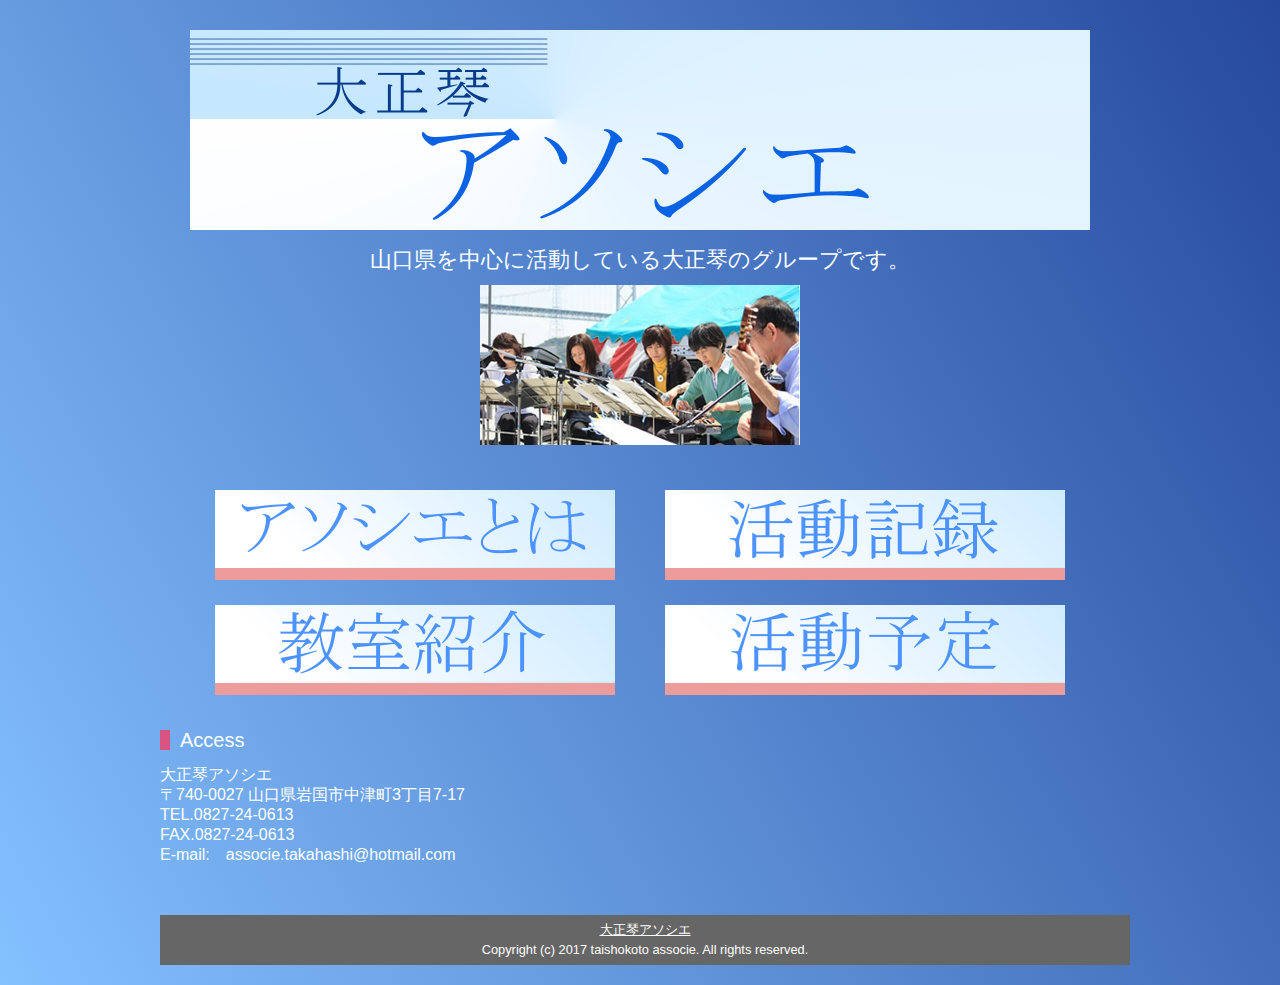
<file: index.html>
﻿<!DOCTYPE html>
<html lang="ja">

<head>

<title>大正琴アソシエ</title>
	<meta charset="UTF-8">
	<meta name="description" content="山口県を中心に活動している大正琴教室です。">
	<meta name="keywords" content="大正琴,岩国,アソシエ,山口">
	<link rel="stylesheet" href="style.css">

</head>


<body>
	<div id="wrapper">
<!--すべてのコンテンツをここに記述-->
		<header>
			<div align="center"><a href="index.html"><img src="./logo2.png" alt="大正琴アソシエ"><!-- width="960" height="280"--></a></div>
		</header>

			<nav>
			<p>山口県を中心に活動している大正琴のグループです。</p>
			</nav>


	<div align="center">

<img src="./a2.png">
<br><br><br>
	<table>

			<!--<ul>-->
	<tr>
		<td>
			<div class="navi1">
				<!--<li id="nav1">--><a href="shokai.html"><img src="./m1a.png"></a><!--</li>-->
			</div>
		</td>
	<td width="50"></td>
		<td>
			<div class="navi2">
				<!--<li id="nav2">--><a href="katudou.html"><img src="./m2a.png"></a><!--</li>-->
			</div>
		</td>
	</tr>
	<tr><td height="20"></td></tr>
	<tr>
		<td>
			<div class="navi3">
				<!--<li id="nav3">--><a href="kyositu.html"><img src="./m3a.png"></a><!--</li>-->
			</div>
		</td>
	<td></td>
		<td>
			<div class="navi4">
				<!--<li id="nav4">--><a href="yotei.html"><img src="./m4a.png"></a><!--</li>-->
			</div>
		</td>
			<!--</ul>-->
	</tr>

	</table>
	</div>
			




		<div id="global_info">
			<h1>Access</h1>
				大正琴アソシエ<br>
				〒740-0027 山口県岩国市中津町3丁目7-17<br>TEL.0827-24-0613<br>  FAX.0827-24-0613<br>E-mail:　associe.takahashi@hotmail.com
		</div>


<!--
		<div id="side_ber">
		<h1>連絡先</h1>
		大正琴アソシエ<br>
		〒740-0027 山口県岩国市中津町3丁目7-17<br>TEL.0827-24-0613  FAX.0827-24-0613<br>E-mail.
		</div>

-->

		<footer>
			<p><a href="index.html">大正琴アソシエ</a><br>
			Copyright (c) 2017 taishokoto associe. All rights reserved.
		</footer>

	</div>


</body>
</html>
</file>
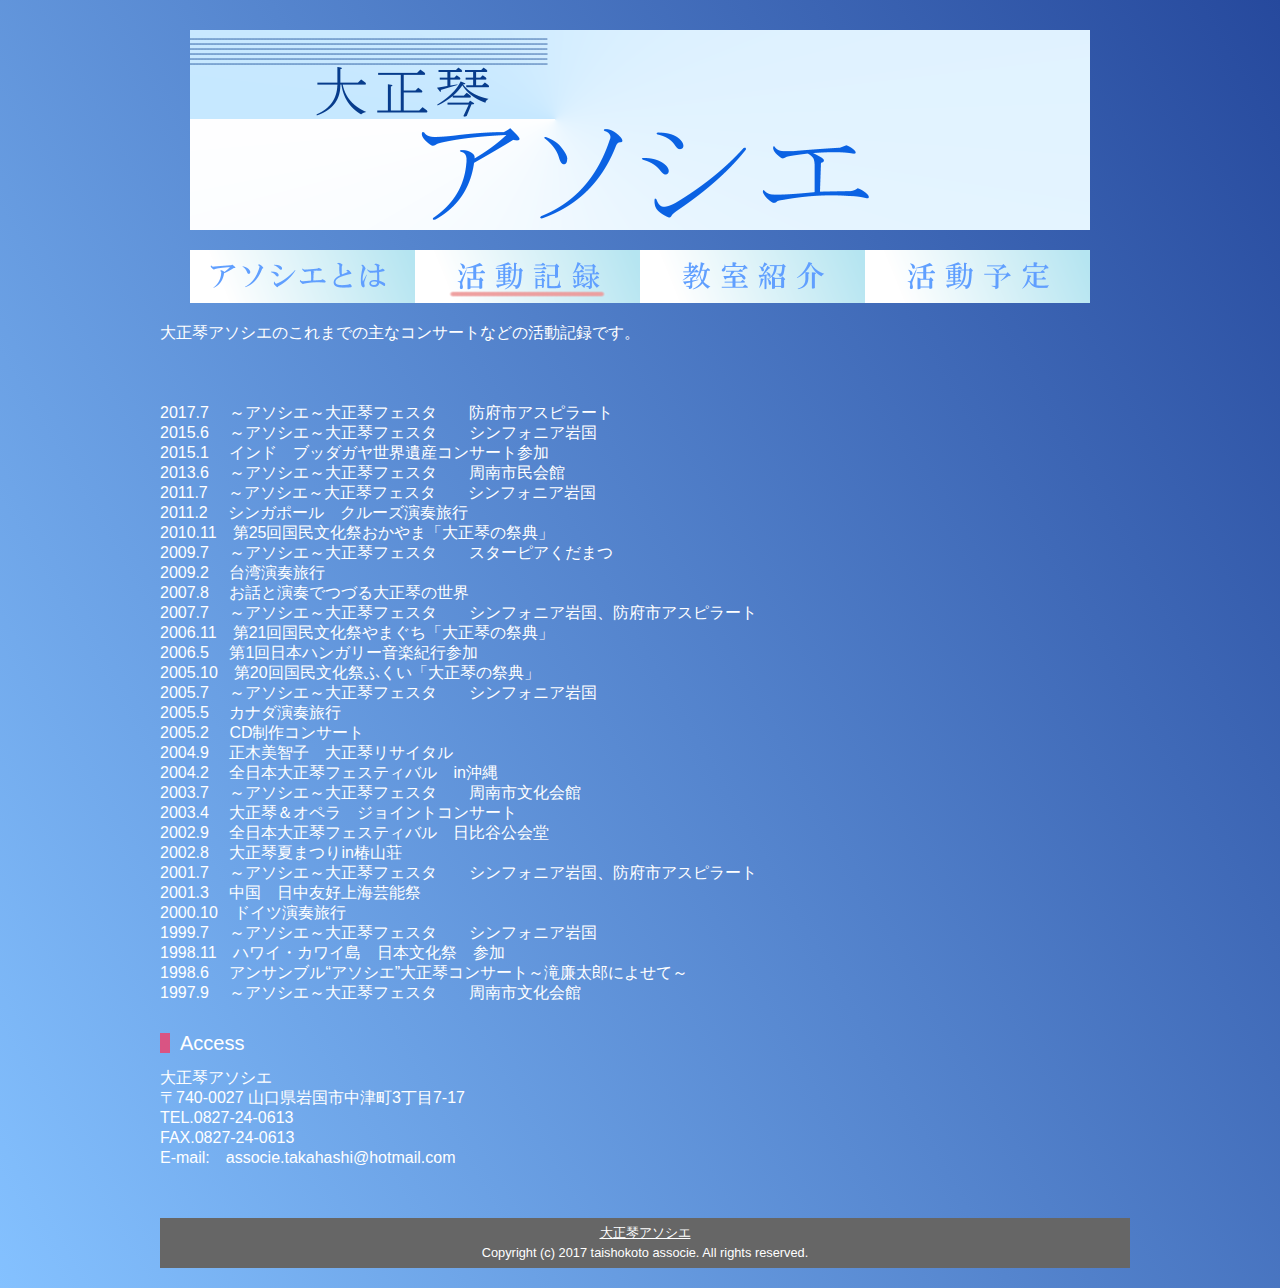
<file: katudou.html>
﻿<!DOCTYPE html>
<html lang="ja">

<head>

<title>大正琴アソシエ</title>
	<meta charset="UTF-8">
	<meta name="description" content="山口県を中心に活動している大正琴教室です。">
	<meta name="keywords" content="大正琴,岩国,アソシエ,山口">
	<link rel="stylesheet" href="style.css">

</head>

<body>
	<div id="wrapper">
<!--すべてのコンテンツをここに記述-->
		<header>
			<div align="center"><a href="index.html"><img src="./logo2.png" alt="大正琴アソシエ"></a></div>
			<!--<p>山口県を中心に活動している大正琴教室です。</p>-->
		</header>

		<nav>
			<table>
			<tr><td width="30"></td>
			<td><div class="navi"><a href="shokai.html"><img src="./menu1.png"></a></div></td>
			<td><div class="navi"><a href="katudou.html"><img src="./menu2a.png"></a></div></td>
			<td><div class="navi"><a href="kyositu.html"><img src="./menu3.png"></a></div></td>
			<td><div class="navi"><a href="yotei.html"><img src="./menu4.png"></a></div></td>
			</tr></table>
		</nav>

		<p>大正琴アソシエのこれまでの主なコンサートなどの活動記録です。<br><br><br><br>


2017.7　  ～アソシエ～大正琴フェスタ　　防府市アスピラート<br>
2015.6　  ～アソシエ～大正琴フェスタ　　シンフォニア岩国<br>
<!--<a href="./活動/ind.html">-->2015.1  　インド　ブッダガヤ世界遺産コンサート参加</a><br>
2013.6　  ～アソシエ～大正琴フェスタ　　周南市民会館<br>
2011.7  　～アソシエ～大正琴フェスタ　　シンフォニア岩国<br>
<!--<a href="./活動/sing.html">-->2011.2　  シンガポール　クルーズ演奏旅行</a><br>
2010.11　第25回国民文化祭おかやま「大正琴の祭典」<br>
2009.7　  ～アソシエ～大正琴フェスタ　　スターピアくだまつ<br>
<!--<a href="./活動/taiwan.html">-->2009.2　 台湾演奏旅行</a><br>
2007.8　  お話と演奏でつづる大正琴の世界<br>
2007.7　  ～アソシエ～大正琴フェスタ　　シンフォニア岩国、防府市アスピラート<br>
2006.11　第21回国民文化祭やまぐち「大正琴の祭典」<br>
<!--<a href="./活動/hang.html">-->2006.5　  第1回日本ハンガリー音楽紀行参加</a><br>
2005.10　第20回国民文化祭ふくい「大正琴の祭典」<br>
2005.7　  ～アソシエ～大正琴フェスタ　　シンフォニア岩国<br>
<!--<a href="./活動/cana.html">-->2005.5　  カナダ演奏旅行</a><br>
2005.2　  CD制作コンサート<br>
2004.9　  正木美智子　大正琴リサイタル<br>
2004.2　  全日本大正琴フェスティバル　in沖縄<br>
2003.7　  ～アソシエ～大正琴フェスタ　　周南市文化会館<br>
2003.4　  大正琴＆オペラ　ジョイントコンサート<br>
2002.9  　全日本大正琴フェスティバル　日比谷公会堂<br>
2002.8  　大正琴夏まつりin椿山荘<br>
2001.7  　～アソシエ～大正琴フェスタ　　シンフォニア岩国、防府市アスピラート<br>
<!--<a href="./活動/china.html">-->2001.3  　中国　日中友好上海芸能祭</a><br>
<!--<a href="./活動/doit.html">-->2000.10　ドイツ演奏旅行</a><br>
1999.7  　～アソシエ～大正琴フェスタ　　シンフォニア岩国<br>
<!--<a href="./活動/hawai.html">-->1998.11　ハワイ・カワイ島　日本文化祭　参加</a><br>
1998.6　  アンサンブル“アソシエ”大正琴コンサート～滝廉太郎によせて～<br>
1997.9　  ～アソシエ～大正琴フェスタ　　周南市文化会館<br>


		<div id="global_info">
			<h1>Access</h1>
				大正琴アソシエ<br>
				〒740-0027 山口県岩国市中津町3丁目7-17<br>TEL.0827-24-0613<br>  FAX.0827-24-0613<br>E-mail:　associe.takahashi@hotmail.com
		</div>

		<footer>
			<p><a href="index.html">大正琴アソシエ</a><br>
			Copyright (c) 2017 taishokoto associe. All rights reserved.
		</footer>
	</div>


</body>
</html>
</file>
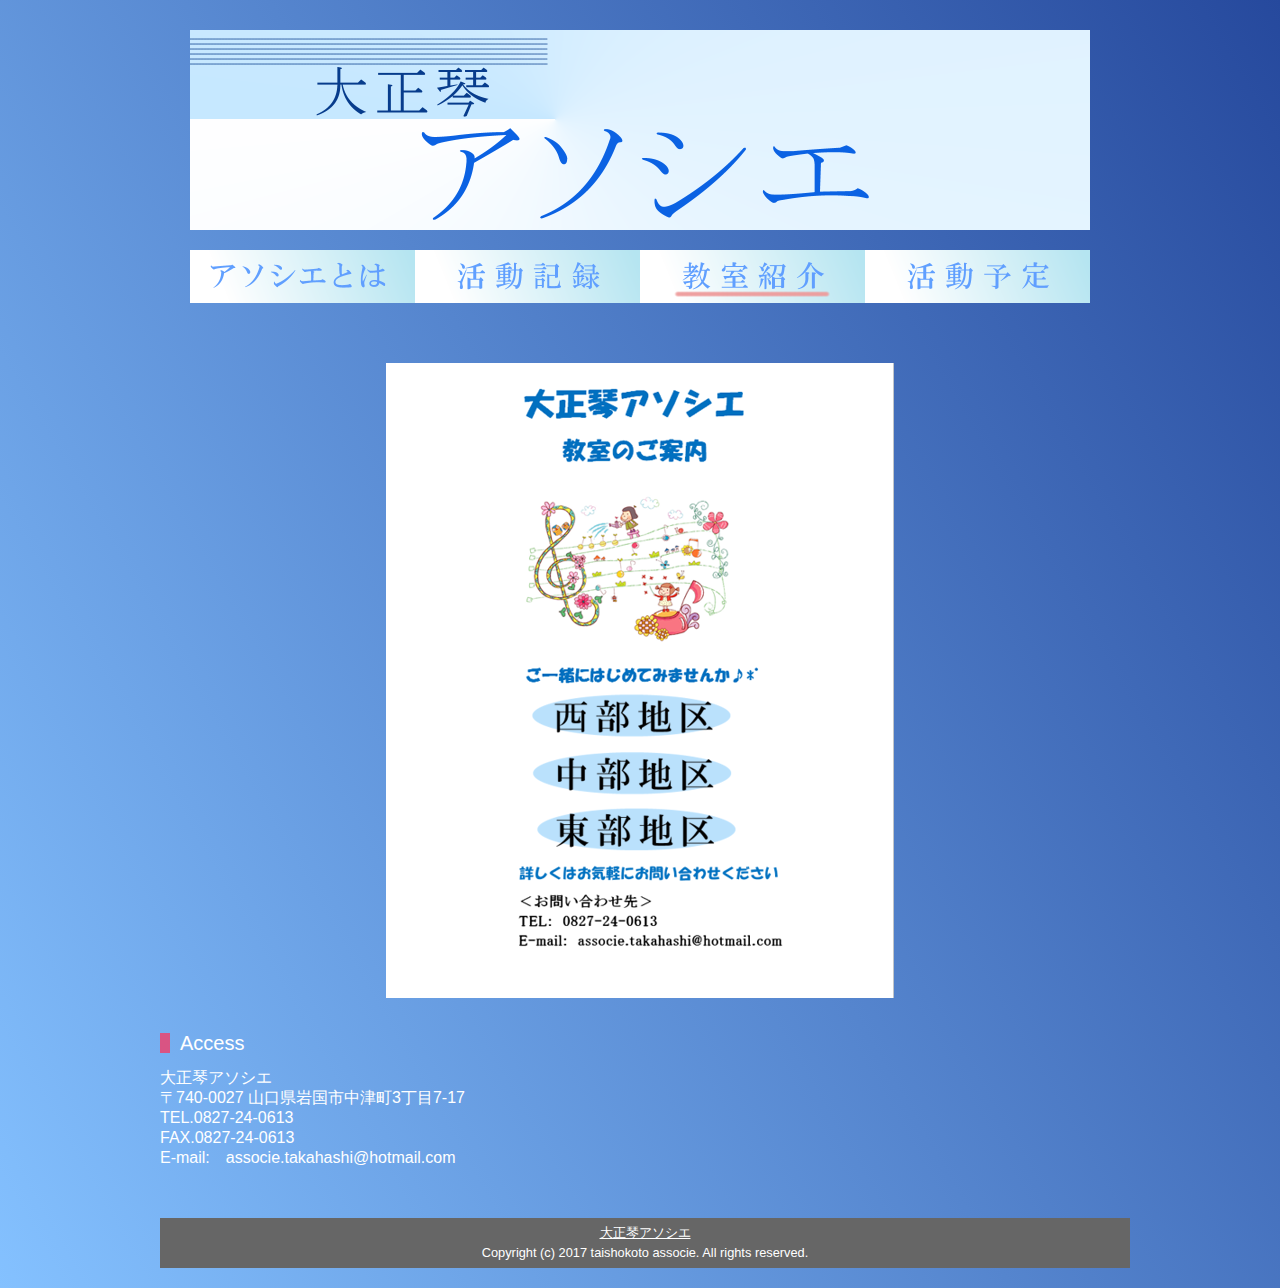
<file: kyositu.html>
﻿<!DOCTYPE html>
<html lang="ja">

<head>

<title>大正琴アソシエ</title>
	<meta charset="UTF-8">
	<meta name="description" content="山口県を中心に活動している大正琴教室です。">
	<meta name="keywords" content="大正琴,岩国,アソシエ,山口">
	<link rel="stylesheet" href="style.css">

</head>

<body>
	<div id="wrapper">
<!--すべてのコンテンツをここに記述-->
		<header>
			<div align="center"><a href="index.html"><img src="./logo2.png" alt="大正琴アソシエ"></a></div>
			<!--<p>山口県を中心に活動している大正琴教室です。</p>-->
		</header>

		<nav>
			<table>
			<tr><td width="30"></td>
			<td><div class="navi"><a href="shokai.html"><img src="./menu1.png"></a></div></td>
			<td><div class="navi"><a href="katudou.html"><img src="./menu2.png"></a></div></td>
			<td><div class="navi"><a href="kyositu.html"><img src="./menu3a.png"></a></div></td>
			<td><div class="navi"><a href="yotei.html"><img src="./menu4.png"></a></div></td>
			</tr></table>
		</nav>

		<div align="center"><p><br><br>

		<img src="./chirashi.png"></div>

		<div id="global_info">
			<h1>Access</h1>
				大正琴アソシエ<br>
				〒740-0027 山口県岩国市中津町3丁目7-17<br>TEL.0827-24-0613<br>  FAX.0827-24-0613<br>E-mail:　associe.takahashi@hotmail.com
		</div>

		<footer>
			<p><a href="index.html">大正琴アソシエ</a><br>
			Copyright (c) 2017 taishokoto associe. All rights reserved.
		</footer>
	</div>



</body>
</html>
</file>
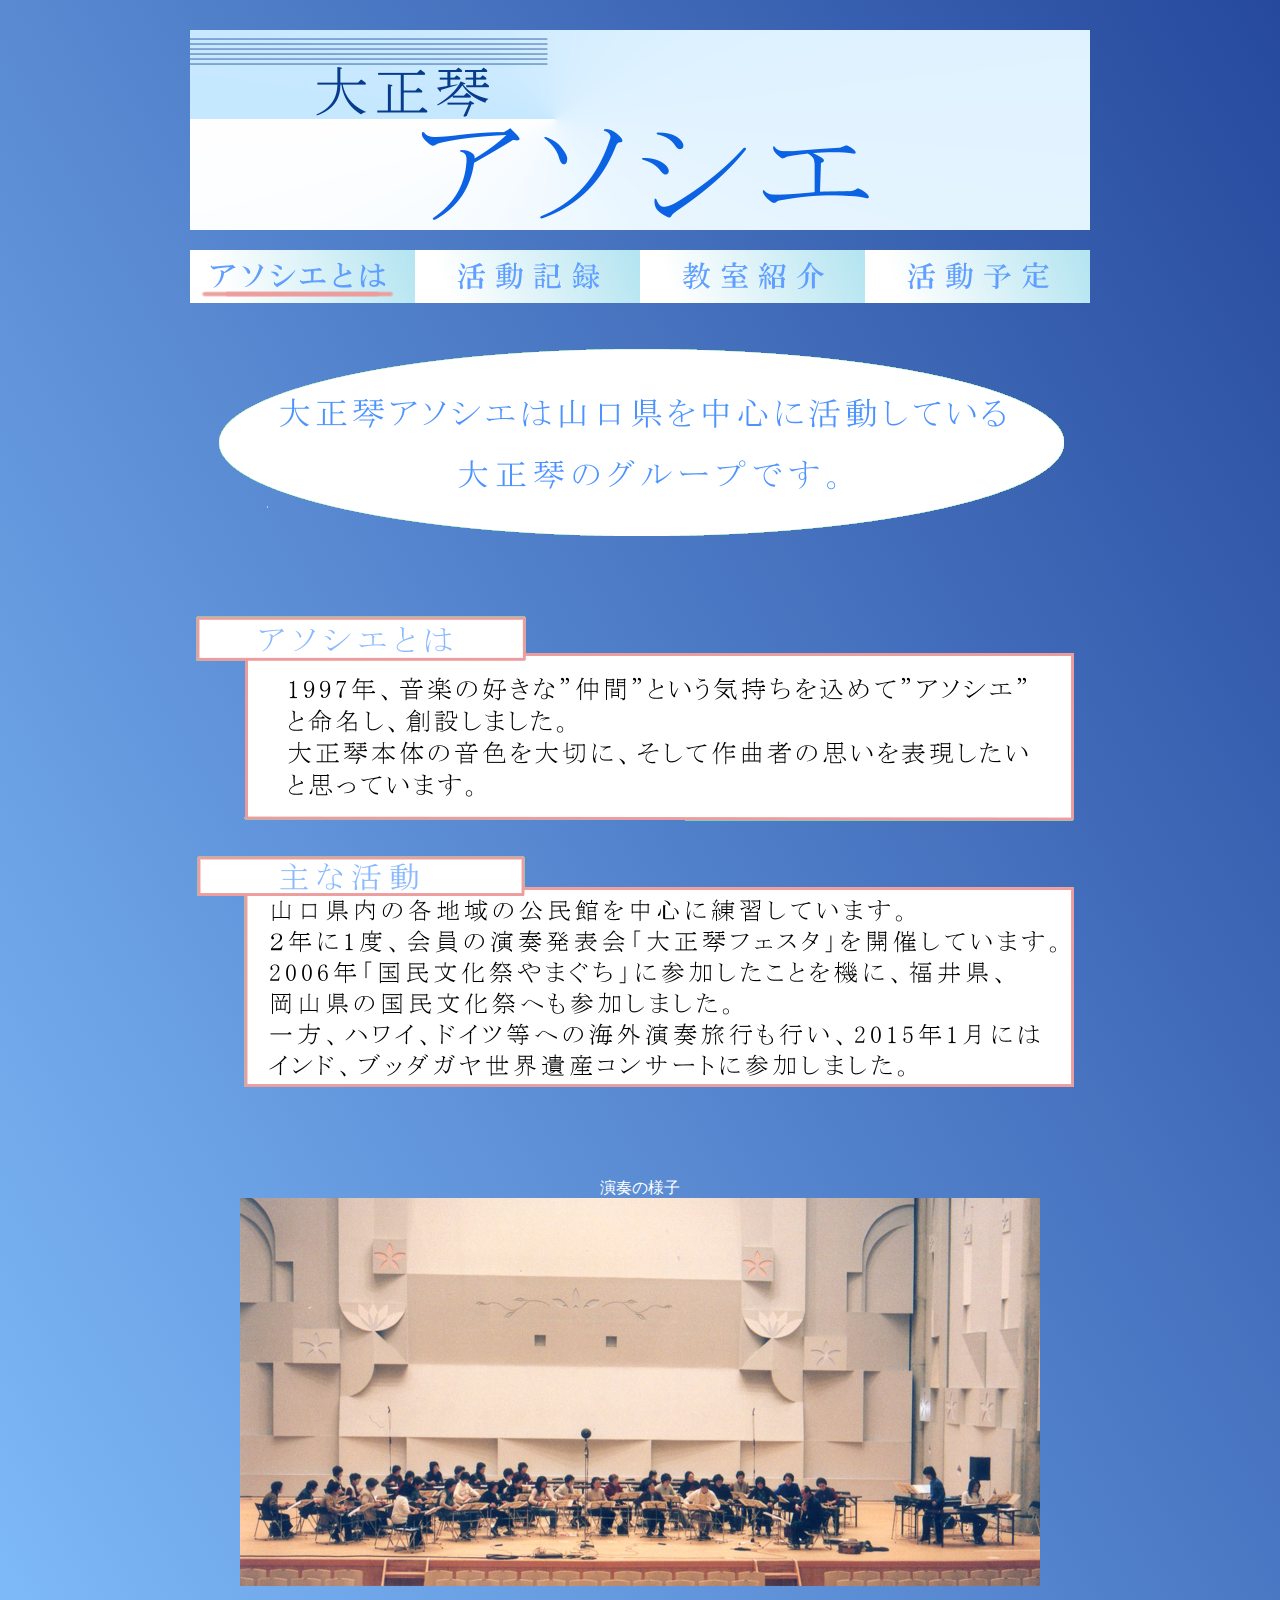
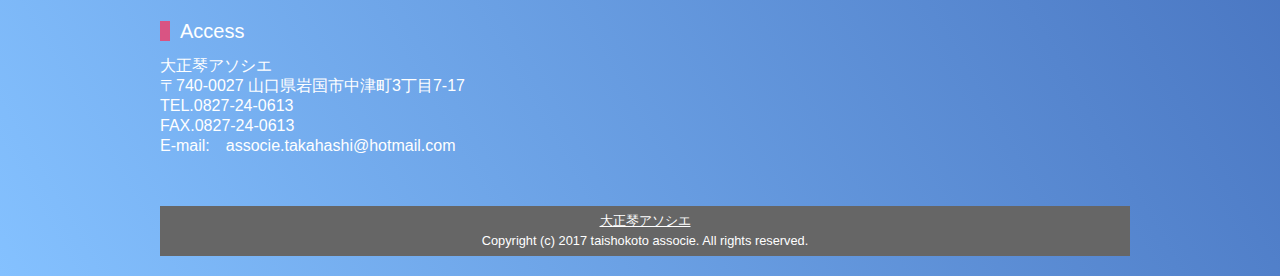
<file: shokai.html>
﻿<!DOCTYPE html>
<html lang="ja">

<head>

<title>大正琴アソシエ</title>
	<meta charset="UTF-8">
	<meta name="description" content="山口県を中心に活動している大正琴教室です。">
	<meta name="keywords" content="大正琴,岩国,アソシエ,山口">
	<link rel="stylesheet" href="style.css">

</head>


<body>
	<div id="wrapper">
<!--すべてのコンテンツをここに記述-->
		<header>
			<div align="center"><a href="index.html"><img src="./logo2.png" alt="大正琴アソシエ"></a></div>
		</header>

		<nav><!--<div align="center">-->
			<table>
			<tr><td width="30"></td>
			<td><div class="navi"><a href="shokai.html"><img src="./menu1a.png"></a></div></td>
			<td><div class="navi"><a href="katudou.html"><img src="./menu2.png"></a></div></td>
			<td><div class="navi"><a href="kyositu.html"><img src="./menu3.png"></a></div></td>
			<td><div class="navi"><a href="yotei.html"><img src="./menu4.png"></a></div></td>
			</tr></table>


		</nav>

		<div align="center"><p><!--このページは大正琴アソシエの紹介ページです。--><br>
<img src="./shokai/how44.png"><br>
<img src="./shokai/howww.png"><br>
<img src="./shokai/howa.png"><br><br><br><br>演奏の様子<br>
<img src="./shokai/ren.png"><br>
		</div>



		<div id="global_info">
			<h1>Access</h1>
				大正琴アソシエ<br>
				〒740-0027 山口県岩国市中津町3丁目7-17<br>TEL.0827-24-0613<br>  FAX.0827-24-0613<br>E-mail:　associe.takahashi@hotmail.com
		</div>

		<footer>
			<p><a href="index.html">大正琴アソシエ</a><br>
			Copyright (c) 2017 taishokoto associe. All rights reserved.
		</footer>
	</div>



</body>
</html>
</file>
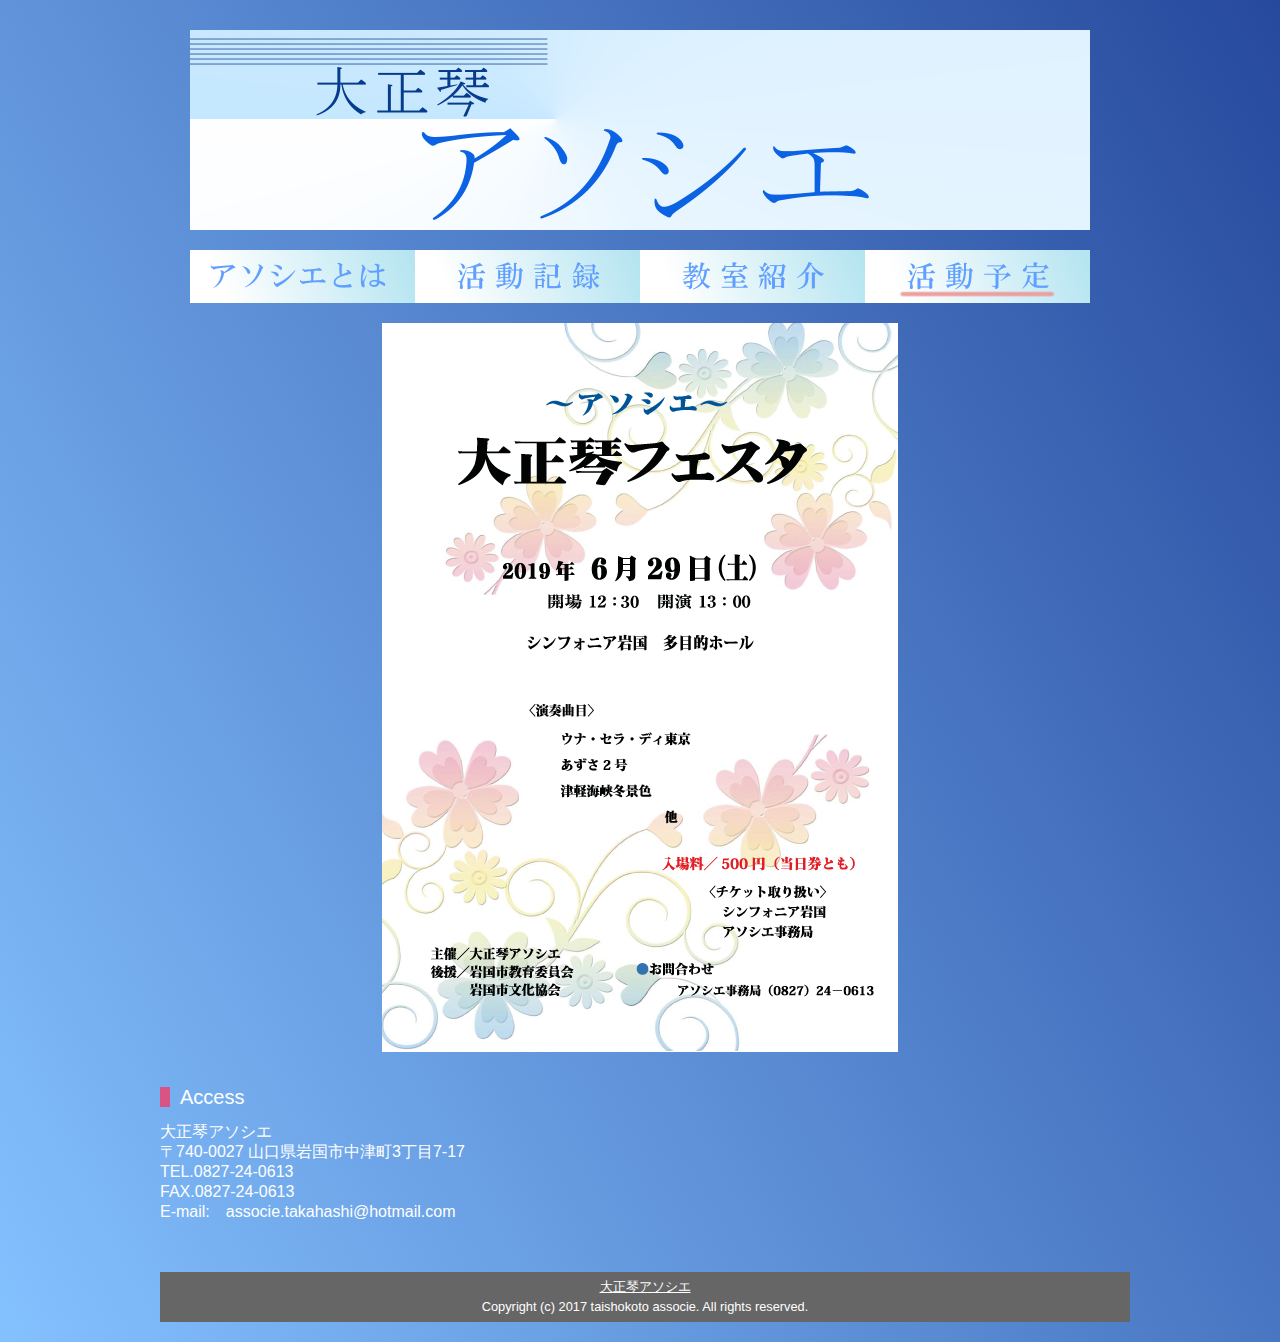
<file: yotei.html>
﻿<!DOCTYPE html>
<html lang="ja">

<head>

<title>大正琴アソシエ</title>
	<meta charset="UTF-8">
	<meta name="description" content="山口県を中心に活動している大正琴教室です。">
	<meta name="keywords" content="大正琴,岩国,アソシエ,山口">
	<link rel="stylesheet" href="style.css">

</head>

<body>
	<div id="wrapper">
<!--すべてのコンテンツをここに記述-->
		<header>
			<div align="center"><a href="index.html"><img src="./logo2.png" alt="大正琴アソシエ"></a></div>
			<!--<p>山口県を中心に活動している大正琴教室です。</p>-->
		</header>

		<nav>
			<table>
			<tr><td width="30"></td>
			<td><div class="navi"><a href="shokai.html"><img src="./menu1.png"></a></div></td>
			<td><div class="navi"><a href="katudou.html"><img src="./menu2.png"></a></div></td>
			<td><div class="navi"><a href="kyositu.html"><img src="./menu3.png"></a></div></td>
			<td><div class="navi"><a href="yotei.html"><img src="./menu4a.png"></a></div></td>
			</tr></table>
		</nav>

		<p style="text-align:center;"><img src="./yotei/2019_festa.png" alt="2019festa" /></p>


		<div id="global_info">
			<h1>Access</h1>
				大正琴アソシエ<br>
				〒740-0027 山口県岩国市中津町3丁目7-17<br>TEL.0827-24-0613<br>  FAX.0827-24-0613<br>E-mail:　associe.takahashi@hotmail.com
		</div>

		<footer>
			<p><a href="index.html">大正琴アソシエ</a><br>
			Copyright (c) 2017 taishokoto associe. All rights reserved.
		</footer>
	</div>



</body>
</html>
</file>
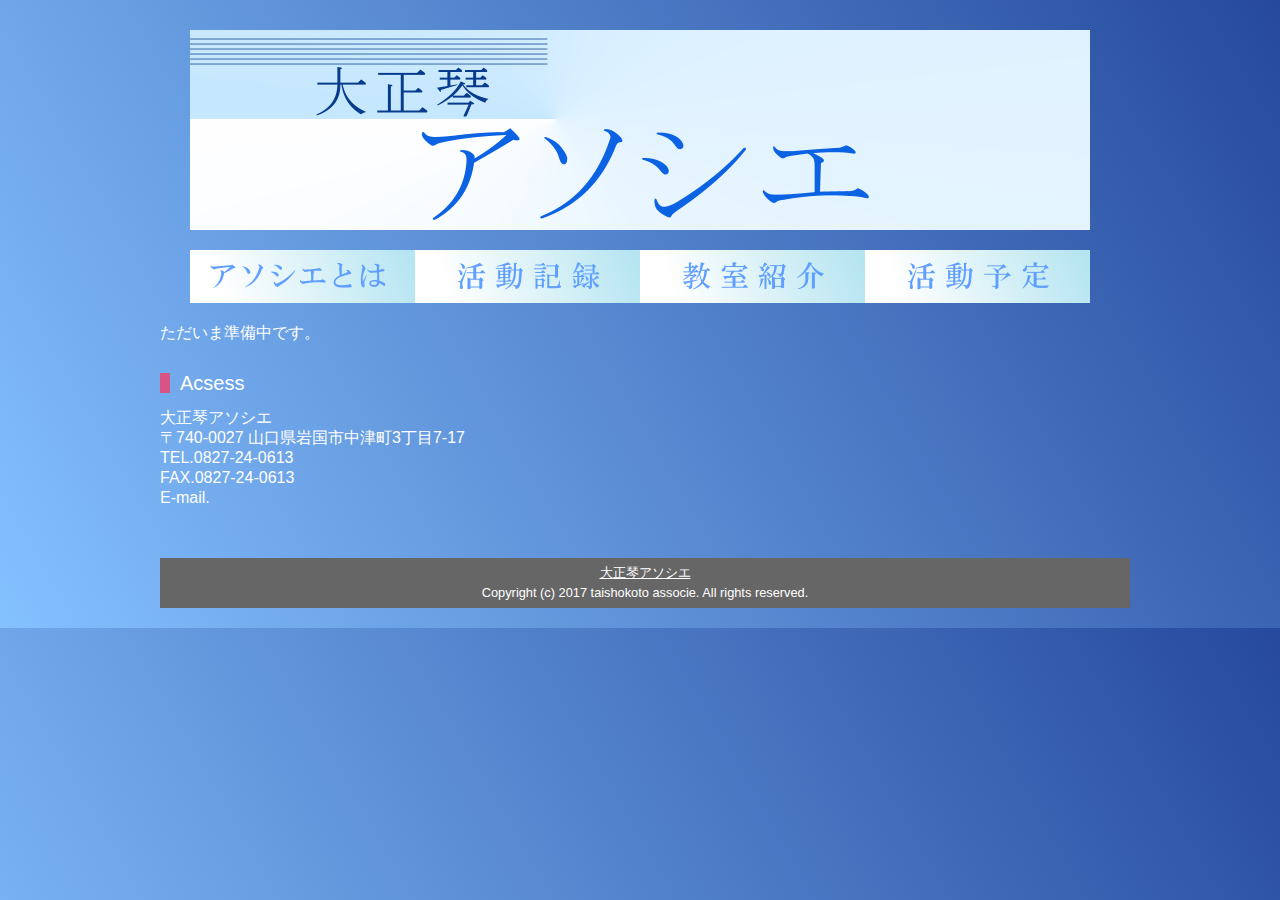
<file: katudou/cana.html>
﻿<!DOCTYPE html>
<html lang="ja">

<head>

<title>大正琴アソシエのホームページ</title>
	<meta charset="UTF-8">
	<meta name="description" content="山口県を中心に活動している大正琴教室です。">
	<meta name="keywords" content="大正琴,岩国,アソシエ,山口">
	<link rel="stylesheet" href="style.css">

</head>


<body>
	<div id="wrapper">
<!--すべてのコンテンツをここに記述-->
		<header>
			<div align="center"><a href="../index.html"><img src="../logo2.png" alt="大正琴アソシエ"></a></div>
		</header>

		<nav>
			<table>
			<tr><td width="30"></td>
			<td><div class="navi"><a href="../shokai.html"><img src="../menu1.png"></a></div></td>
			<td><div class="navi"><a href="../katudou.html"><img src="../menu2.png"></a></div></td>
			<td><div class="navi"><a href="../kyositu.html"><img src="../menu3.png"></a></div></td>
			<td><div class="navi"><a href="../yotei.html"><img src="../menu4.png"></a></div></td>
			</tr></table>
		</nav>

		<p>ただいま準備中です。


		<div id="global_info">
			<h1>Acsess</h1>
				大正琴アソシエ<br>
				〒740-0027 山口県岩国市中津町3丁目7-17<br>TEL.0827-24-0613<br>  FAX.0827-24-0613<br>E-mail.
		</div>

		<footer>
			<p><a href="index.html">大正琴アソシエ</a><br>
			Copyright (c) 2017 taishokoto associe. All rights reserved.
		</footer>
	</div>



</body>
</html>
</file>
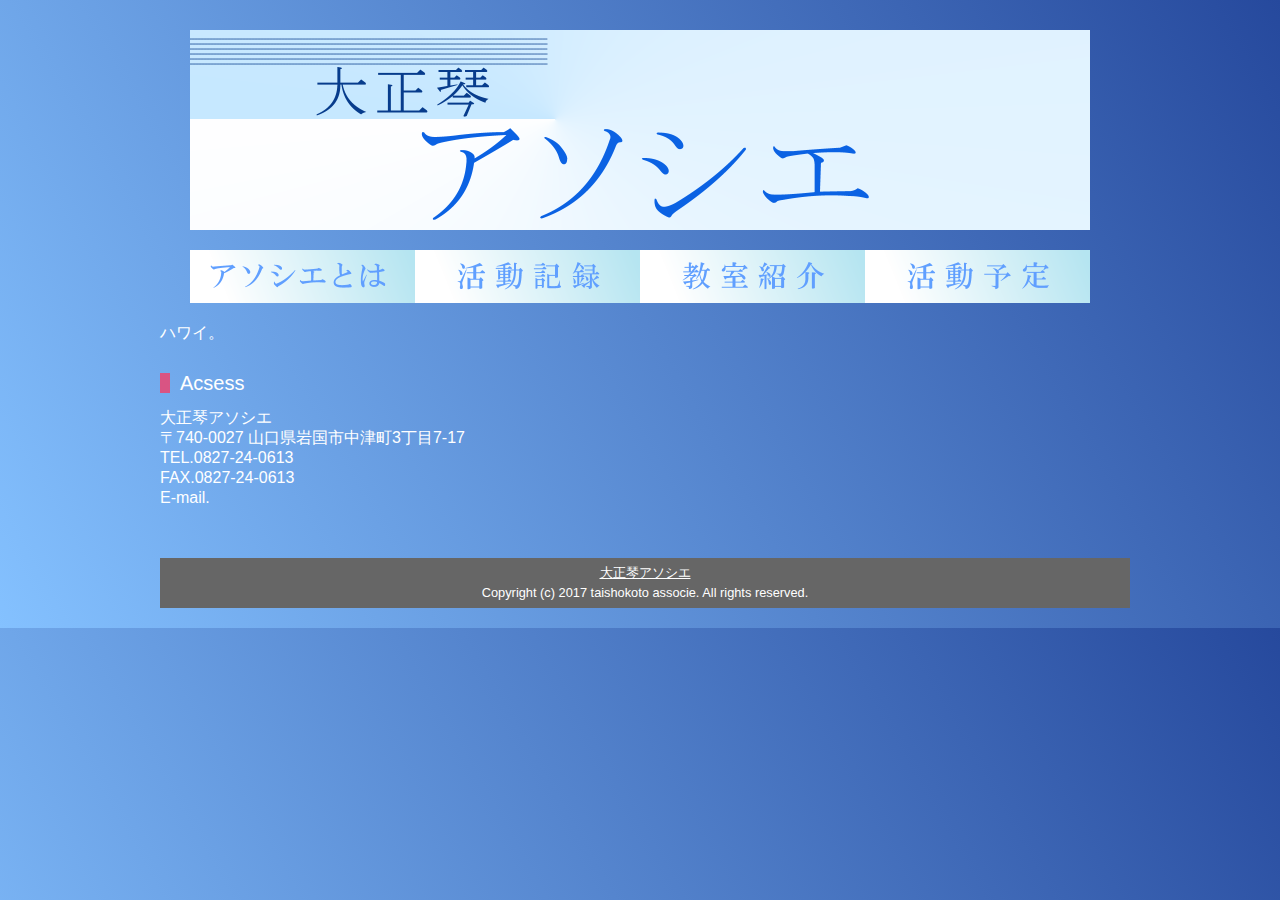
<file: katudou/hawai.html>
﻿<!DOCTYPE html>
<html lang="ja">

<head>

<title>大正琴アソシエのホームページ</title>
	<meta charset="UTF-8">
	<meta name="description" content="山口県を中心に活動している大正琴教室です。">
	<meta name="keywords" content="大正琴,岩国,アソシエ,山口">
	<link rel="stylesheet" href="style.css">

</head>


<body>
	<div id="wrapper">
<!--すべてのコンテンツをここに記述-->
		<header>
			<div align="center"><a href="../index.html"><img src="../logo2.png" alt="大正琴アソシエ"></a></div>
		</header>

		<nav>
			<table>
			<tr><td width="30"></td>
			<td><div class="navi"><a href="../shokai.html"><img src="../menu1.png"></a></div></td>
			<td><div class="navi"><a href="../katudou.html"><img src="../menu2.png"></a></div></td>
			<td><div class="navi"><a href="../kyositu.html"><img src="../menu3.png"></a></div></td>
			<td><div class="navi"><a href="../yotei.html"><img src="../menu4.png"></a></div></td>
			</tr></table>
		</nav>

		<p>ハワイ。


		<div id="global_info">
			<h1>Acsess</h1>
				大正琴アソシエ<br>
				〒740-0027 山口県岩国市中津町3丁目7-17<br>TEL.0827-24-0613<br>  FAX.0827-24-0613<br>E-mail.
		</div>

		<footer>
			<p><a href="index.html">大正琴アソシエ</a><br>
			Copyright (c) 2017 taishokoto associe. All rights reserved.
		</footer>
	</div>



</body>
</html>
</file>
<file: style.css>
﻿@charset "UTF-8";
 
/* CSSリセット */
html,body,div,span,object,iframe,h1,h2,h3,h4,h5,h6,p,blockquote,
pre,abbr,address,cite,code,del,dfn,em,img,ins,kbd,q,samp,small,
strong,sub,sup,var,b,i,dl,dt,dd,ol,ul,li,fieldset,form,label,legend,table,
caption,tbody,tfoot,thead,tr,th,td,article,aside,canvas,details,figcaption,
figure,footer,header,hgroup,menu,nav,section,summary,time,mark,
audio,video{margin:0;padding:0;border:0;outline:0;font-size:100%;
vertical-align:baseline;background:transparent;font-weight:normal;}
body{line-height:1}article,aside,details,figcaption,figure,
footer,header,hgroup,menu,nav,section{display:block}
ul{list-style:none}blockquote,q{quotes:none}blockquote:before,
blockquote:after,q:before,q:after{content:none}a{margin:0;padding:0;
font-size:100%;vertical-align:baseline;background:transparent}
del{text-decoration:line-through}abbr[title],dfn[title]
{border-bottom:1px dotted;cursor:help}
table{border-collapse:collapse;border-spacing:0}
hr{display:block;height:1px;border:0;border-top:1px solid #ccc;
margin:1em 0;padding:0}input,select{vertical-align:middle}
 
 
/* 一般・共通設定 */
body{
    background: linear-gradient(60deg, #84c1ff, #26499d);
    font: 16px/20px "ヒラギノ角ゴ Pro W3","Hiragino Kaku Gothic Pro",'メイリオ',Meiryo,Helvetica,Arial,Sans-Serif;
    color: white;
	}

a{
	color:white;
	}

a:hover{
	color:black;
	}
 
#wrapper{
    width: 960px;
    margin: 0 auto;
	}
 
#global_info h1{
    font-size: 125%;
    border-left: 10px #d95483 solid;
    padding-left: 10px;
    margin-bottom: 15px;
	}




/*
#side_bar h1{
    font-size: 125%;
    border-left: 10px #d95483 solid;
    padding-left: 10px;
    margin-bottom: 15px;
	}
*/
 
.navi:hover{
	filter:alpha(opacity=60);
	opacity:0.6;
	}


/*             ヘッダー              */ 
header{
    margin: 30px 0px 15px;
    overflow: hidden;
	}

/*           ナビボタン　　          */

nav p{
        margin-bottom: 15px;
	font-size: 140%;
	font-weight:normal;
	color:white;
	text-align: center;
    }

nav{
	margin: 15px 0px
}

 /*           トップページ　　　　　　*/

.navi1:hover{
	filter:alpha(opacity=60);
	opacity:0.6;
	}
/*
.navi1{
    width: 400px;
    margin-left: 40px;
    margin-right: 40px;
    margin-bottom: 0px;
    border-radius: 10px;
    -webkit-border-radius: 10px;
    -moz-border-radius: 10px;
    }
*/

.navi2:hover{
	filter:alpha(opacity=60);
	opacity:0.6;
	}

/*
.navi2{
    width: 400px;
    margin-left: 0px;
    margin-right: 40px;
    margin-bottom: 40px;
    border-radius: 10px;
    -webkit-border-radius: 10px;
    -moz-border-radius: 10px;
    }
*/


.navi3:hover{
	filter:alpha(opacity=60);
	opacity:0.6;
	}

/*
.navi3{
    width: 400px;
    margin-left: 40px;
    margin-right: 40px;
    margin-bottom: 40px;
    border-radius: 10px;
    -webkit-border-radius: 10px;
    -moz-border-radius: 10px;
    }
*/



.navi4:hover{
	filter:alpha(opacity=60);
	opacity:0.6;
	}

/*
.navi4{
    width: 400px;
    margin-left: 0px;
    margin-right: 40px;
    margin-bottom: 40px;
    border-radius: 10px;
    -webkit-border-radius: 10px;
    -moz-border-radius: 10px;
    }
*/

/*
nav li{
	float: left;
    }
*//*
#nav1:hover{
	filter:alpha(opacity=60);
	opacity:0.6;
	}

#nav2:hover{
	filter:alpha(opacity=60);
	opacity:0.6;
	}
	
#nav3:hover{
	filter:alpha(opacity=60);
	opacity:0.6;
	}
	
#nav4:hover{
	filter:alpha(opacity=60);
	opacity:0.6;
	}



/* 　　　　　　　　　　　　最新情報　　　　　　　　　　　*/

#global_info{
    width: 670px;
    float: left;
    margin-top: 30px;
    margin-right: 30px;
	}

#global_info img{
	border: 5px #fff solid;
	}

.info_photo01{
    width: 300px;
	float: left;
    margin-right: 30px;	
    margin-bottom: 30px;
    }
	
.info01{
    width: 340px;
	float: left;
	margin-bottom: 30px;
    } 

.info_photo02{
    width: 300px;
	float: left;
    margin-right: 30px;	
    margin-bottom: 30px;
    clear:left; 
    }
	
.info02{
    width: 340px;
	float: left;
	margin-bottom: 30px;
    } 
    
 .greetings{
    width: 670px;
	float: left;
	margin-bottom: 30px;
	}

/*メニューページ*/

#global_menu{
    width: 670px;
    float: left;
    margin-top: 30px;
    margin-right: 30px;
	}

#global_menu img{
	border: 3px #fff solid;
	}

.menu_box{
	width: 670px;
	clear:left; 
	}

.menu_block{
    width: 210px;
	float: left;
    margin-right: 13px;	
    margin-bottom: 10px;
    }
    
.menu_photo{
    margin-bottom: 10px;
    }
    
.menu{
	width: 210px;
	/*margin-right: 30px;*/	
    margin-bottom: 10px;
	}

.item_heading{
	font-weight: bold;
    margin-bottom: 10px;
    }
    
.price{
	font-size: 125%;
	margin-top: 5px;
	color: #ff0000;
    }

/*アクセスページ*/
#global_map{
    width: 670px;
    float: left;
    margin-top: 30px;
    margin-right: 30px;
	}
	
.map_block{
	width: 425px;
	float: left;
	border: 5px #fff solid;
	margin-top:30px;
    margin-right: 13px;	
    margin-bottom: 10px;
    }

/*右サイドバー*/

#side_bar{
    margin-top: 30px;
	width: 260px;
	float: right;
    } 

/*　　アソシエとは左部分　　*/

#side_bar{
    margin-top: 30px;
	width: 260px;
	float: right;
    } 


/* フッター */
footer:before{
    content: "";
    display: table;
    clear: both;
}

footer p{
    background: #666;
    width: 960px;
    margin: 50px auto 20px;
    padding: 5px;
    text-align: center;
    font-size: 80%;
}

footer p small{
        color: #ffffff;
        border: 1px #ffffff solid;
        padding: 20px;
        display: block;
    }

footer a{
	color: #ffffff;
	}
	
footer a:hover{
color:#b7b7b6;
}
</file>
<file: katudou/style.css>
﻿@charset "UTF-8";
 
/* CSSリセット */
html,body,div,span,object,iframe,h1,h2,h3,h4,h5,h6,p,blockquote,
pre,abbr,address,cite,code,del,dfn,em,img,ins,kbd,q,samp,small,
strong,sub,sup,var,b,i,dl,dt,dd,ol,ul,li,fieldset,form,label,legend,table,
caption,tbody,tfoot,thead,tr,th,td,article,aside,canvas,details,figcaption,
figure,footer,header,hgroup,menu,nav,section,summary,time,mark,
audio,video{margin:0;padding:0;border:0;outline:0;font-size:100%;
vertical-align:baseline;background:transparent;font-weight:normal;}
body{line-height:1}article,aside,details,figcaption,figure,
footer,header,hgroup,menu,nav,section{display:block}
ul{list-style:none}blockquote,q{quotes:none}blockquote:before,
blockquote:after,q:before,q:after{content:none}a{margin:0;padding:0;
font-size:100%;vertical-align:baseline;background:transparent}
del{text-decoration:line-through}abbr[title],dfn[title]
{border-bottom:1px dotted;cursor:help}
table{border-collapse:collapse;border-spacing:0}
hr{display:block;height:1px;border:0;border-top:1px solid #ccc;
margin:1em 0;padding:0}input,select{vertical-align:middle}
 
 
/* 一般・共通設定 */
body{
    background: linear-gradient(60deg, #84c1ff, #26499d);
    font: 16px/20px "ヒラギノ角ゴ Pro W3","Hiragino Kaku Gothic Pro",'メイリオ',Meiryo,Helvetica,Arial,Sans-Serif;
    color: white;
	}

a{
	color:white;
	}

a:hover{
	color:black;
	}
 
#wrapper{
    width: 960px;
    margin: 0 auto;
	}
 
#global_info h1{
    font-size: 125%;
    border-left: 10px #d95483 solid;
    padding-left: 10px;
    margin-bottom: 15px;
	}




/*
#side_bar h1{
    font-size: 125%;
    border-left: 10px #d95483 solid;
    padding-left: 10px;
    margin-bottom: 15px;
	}
*/
 
.navi:hover{
	filter:alpha(opacity=60);
	opacity:0.6;
	}


/*             ヘッダー              */ 
header{
    margin: 30px 0px 15px;
    overflow: hidden;
	}

/*           ナビボタン　　          */

nav p{
        margin-bottom: 15px;
	font-size: 140%;
	font-weight:normal;
	color:white;
	text-align: center;
    }

nav{
	margin: 15px 0px
}

 /*           トップページ　　　　　　*/

.navi1:hover{
	filter:alpha(opacity=60);
	opacity:0.6;
	}
/*
.navi1{
    width: 400px;
    margin-left: 40px;
    margin-right: 40px;
    margin-bottom: 0px;
    border-radius: 10px;
    -webkit-border-radius: 10px;
    -moz-border-radius: 10px;
    }
*/

.navi2:hover{
	filter:alpha(opacity=60);
	opacity:0.6;
	}

/*
.navi2{
    width: 400px;
    margin-left: 0px;
    margin-right: 40px;
    margin-bottom: 40px;
    border-radius: 10px;
    -webkit-border-radius: 10px;
    -moz-border-radius: 10px;
    }
*/


.navi3:hover{
	filter:alpha(opacity=60);
	opacity:0.6;
	}

/*
.navi3{
    width: 400px;
    margin-left: 40px;
    margin-right: 40px;
    margin-bottom: 40px;
    border-radius: 10px;
    -webkit-border-radius: 10px;
    -moz-border-radius: 10px;
    }
*/



.navi4:hover{
	filter:alpha(opacity=60);
	opacity:0.6;
	}

/*
.navi4{
    width: 400px;
    margin-left: 0px;
    margin-right: 40px;
    margin-bottom: 40px;
    border-radius: 10px;
    -webkit-border-radius: 10px;
    -moz-border-radius: 10px;
    }
*/

/*
nav li{
	float: left;
    }
*//*
#nav1:hover{
	filter:alpha(opacity=60);
	opacity:0.6;
	}

#nav2:hover{
	filter:alpha(opacity=60);
	opacity:0.6;
	}
	
#nav3:hover{
	filter:alpha(opacity=60);
	opacity:0.6;
	}
	
#nav4:hover{
	filter:alpha(opacity=60);
	opacity:0.6;
	}



/* 　　　　　　　　　　　　最新情報　　　　　　　　　　　*/

#global_info{
    width: 670px;
    float: left;
    margin-top: 30px;
    margin-right: 30px;
	}

#global_info img{
	border: 5px #fff solid;
	}

.info_photo01{
    width: 300px;
	float: left;
    margin-right: 30px;	
    margin-bottom: 30px;
    }
	
.info01{
    width: 340px;
	float: left;
	margin-bottom: 30px;
    } 

.info_photo02{
    width: 300px;
	float: left;
    margin-right: 30px;	
    margin-bottom: 30px;
    clear:left; 
    }
	
.info02{
    width: 340px;
	float: left;
	margin-bottom: 30px;
    } 
    
 .greetings{
    width: 670px;
	float: left;
	margin-bottom: 30px;
	}

/*メニューページ*/

#global_menu{
    width: 670px;
    float: left;
    margin-top: 30px;
    margin-right: 30px;
	}

#global_menu img{
	border: 3px #fff solid;
	}

.menu_box{
	width: 670px;
	clear:left; 
	}

.menu_block{
    width: 210px;
	float: left;
    margin-right: 13px;	
    margin-bottom: 10px;
    }
    
.menu_photo{
    margin-bottom: 10px;
    }
    
.menu{
	width: 210px;
	/*margin-right: 30px;*/	
    margin-bottom: 10px;
	}

.item_heading{
	font-weight: bold;
    margin-bottom: 10px;
    }
    
.price{
	font-size: 125%;
	margin-top: 5px;
	color: #ff0000;
    }

/*アクセスページ*/
#global_map{
    width: 670px;
    float: left;
    margin-top: 30px;
    margin-right: 30px;
	}
	
.map_block{
	width: 425px;
	float: left;
	border: 5px #fff solid;
	margin-top:30px;
    margin-right: 13px;	
    margin-bottom: 10px;
    }

/*右サイドバー*/

#side_bar{
    margin-top: 30px;
	width: 260px;
	float: right;
    } 

/*　　アソシエとは左部分　　*/

#side_bar{
    margin-top: 30px;
	width: 260px;
	float: right;
    } 


/* フッター */
footer:before{
    content: "";
    display: table;
    clear: both;
}

footer p{
    background: #666;
    width: 960px;
    margin: 50px auto 20px;
    padding: 5px;
    text-align: center;
    font-size: 80%;
}

footer p small{
        color: #ffffff;
        border: 1px #ffffff solid;
        padding: 20px;
        display: block;
    }

footer a{
	color: #ffffff;
	}
	
footer a:hover{
color:#b7b7b6;
}
</file>
